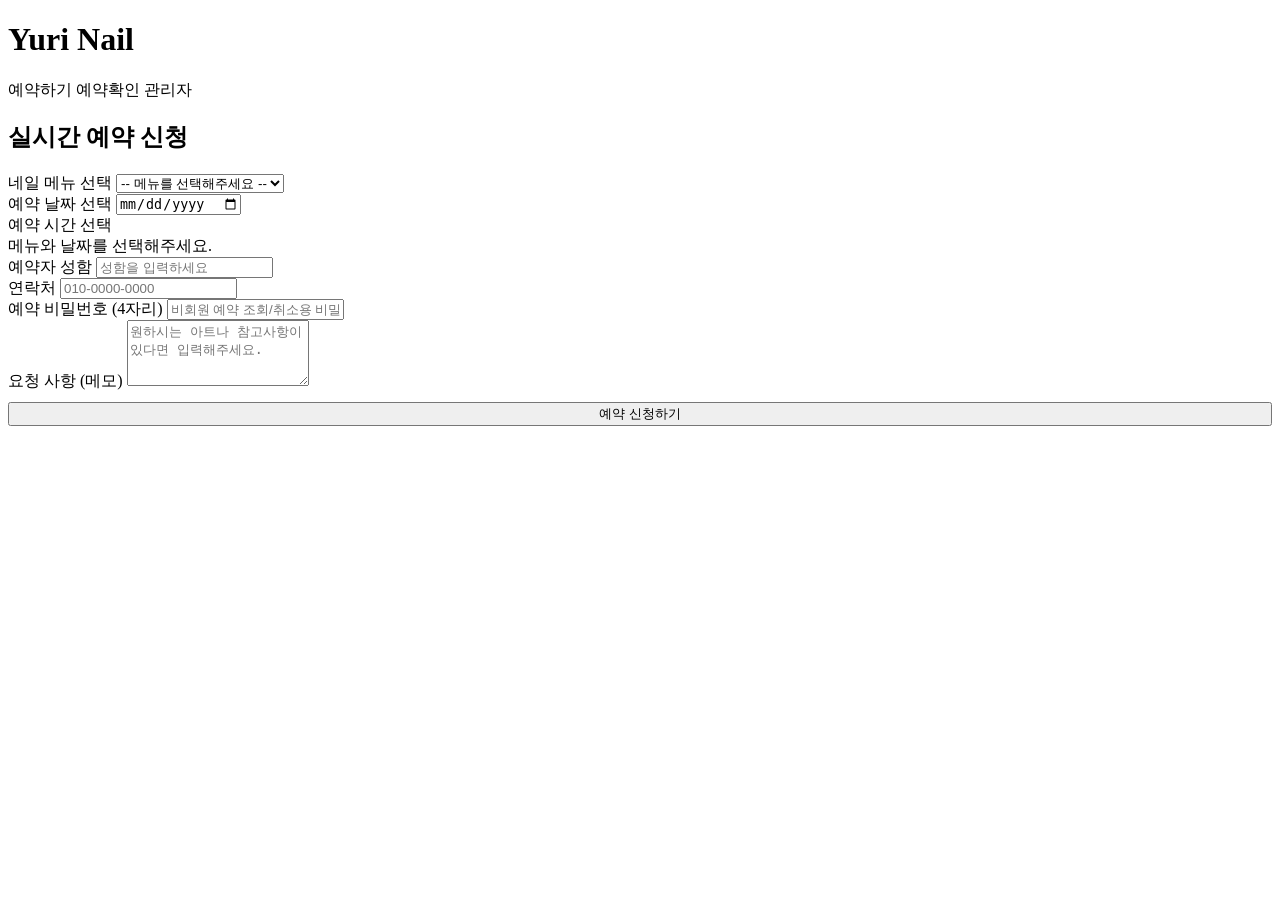
<file: target/classes/templates/customer/index.html>
<!DOCTYPE html>
<html xmlns:th="http://www.thymeleaf.org">
<head>
    <meta charset="UTF-8">
    <title>유리네일 - 예약하기</title>
    <link rel="stylesheet" th:href="@{/css/style.css}">
    <link href="https://fonts.googleapis.com/css2?family=Noto+Sans+KR:wght@300;400;500;700&display=swap" rel="stylesheet">
</head>
<body>
    <header>
        <h1>Yuri Nail</h1>
        <nav>
            <a th:href="@{/}">예약하기</a>
            <a th:href="@{/confirm}">예약확인</a>
            <a th:href="@{/admin/login}">관리자</a>
        </nav>
    </header>

    <div class="container">
        <div class="card">
            <h2>실시간 예약 신청</h2>
            <div class="flex-container">
                <!-- 예약 설정 영역 -->
                <div class="flex-child">
                    <div class="form-group">
                        <label for="menuSelect">네일 메뉴 선택</label>
                        <select id="menuSelect" class="form-control">
                            <option value="">-- 메뉴를 선택해주세요 --</option>
                            <option th:each="menu : ${menus}" th:value="${menu.menuId}" th:data-duration="${menu.durationMinutes}" th:text="${menu.menuName + ' (' + menu.price + '원 / ' + menu.durationMinutes + '분)'}"></option>
                        </select>
                    </div>

                    <div class="form-group">
                        <label for="dateSelect">예약 날짜 선택</label>
                        <input type="date" id="dateSelect" class="form-control">
                    </div>

                    <!-- 시간 슬롯 표시 영역 -->
                    <div class="form-group">
                        <label>예약 시간 선택</label>
                        <div id="slotsContainer" class="slots-container">
                            <div class="slot-item disabled">메뉴와 날짜를 선택해주세요.</div>
                        </div>
                    </div>
                </div>

                <!-- 고객 정보 입력 영역 -->
                <div class="flex-child">
                    <form id="reservationForm">
                        <input type="hidden" id="selectedStartTime">
                        
                        <div class="form-group">
                            <label for="customerName">예약자 성함</label>
                            <input type="text" id="customerName" class="form-control" placeholder="성함을 입력하세요" required>
                        </div>

                        <div class="form-group">
                            <label for="customerPhone">연락처</label>
                            <input type="tel" id="customerPhone" class="form-control" placeholder="010-0000-0000" required>
                        </div>

                        <div class="form-group">
                            <label for="password">예약 비밀번호 (4자리)</label>
                            <input type="password" id="password" class="form-control" maxlength="4" placeholder="비회원 예약 조회/취소용 비밀번호" required>
                        </div>

                        <div class="form-group">
                            <label for="memo">요청 사항 (메모)</label>
                            <textarea id="memo" class="form-control" rows="4" placeholder="원하시는 아트나 참고사항이 있다면 입력해주세요."></textarea>
                        </div>

                        <button type="submit" class="btn btn-primary" style="width: 100%; margin-top: 10px;">예약 신청하기</button>
                    </form>
                </div>
            </div>
        </div>
    </div>

    <script>
        // 오늘 날짜 이전은 선택 불가하도록 설정
        const today = new Date().toISOString().split('T')[0];
        document.getElementById('dateSelect').min = today;

        const menuSelect = document.getElementById('menuSelect');
        const dateSelect = document.getElementById('dateSelect');
        const slotsContainer = document.getElementById('slotsContainer');
        const selectedStartTimeInput = document.getElementById('selectedStartTime');
        let selectedSlotElement = null;

        // 슬롯 로드 함수
        function loadSlots() {
            const menuId = menuSelect.value;
            const date = dateSelect.value;

            if (!menuId || !date) {
                slotsContainer.innerHTML = '<div class="slot-item disabled" style="grid-column: 1/-1;">메뉴와 날짜를 선택해주세요.</div>';
                selectedStartTimeInput.value = '';
                return;
            }

            slotsContainer.innerHTML = '<div class="slot-item disabled" style="grid-column: 1/-1;">가능한 예약 시간을 조회 중입니다...</div>';

            fetch(`/api/reservations/slots?date=${date}&menuId=${menuId}`)
                .then(response => response.json())
                .then(slots => {
                    slotsContainer.innerHTML = '';
                    if (slots.length === 0) {
                        slotsContainer.innerHTML = '<div class="slot-item disabled" style="grid-column: 1/-1;">선택하신 날짜에 예약 가능한 시간대가 없습니다.</div>';
                        return;
                    }

                    slots.forEach(slot => {
                        const slotDiv = document.createElement('div');
                        slotDiv.className = 'slot-item';
                        slotDiv.textContent = slot.startTime.substring(0, 5); // HH:mm 포맷팅

                        if (slot.available) {
                            slotDiv.classList.add('available');
                            slotDiv.addEventListener('click', () => {
                                if (selectedSlotElement) {
                                    selectedSlotElement.classList.remove('selected');
                                }
                                slotDiv.classList.add('selected');
                                selectedSlotElement = slotDiv;
                                selectedStartTimeInput.value = slot.startTime;
                            });
                        } else {
                            slotDiv.classList.add('disabled');
                        }

                        slotsContainer.appendChild(slotDiv);
                    });
                })
                .catch(error => {
                    console.error('Error fetching slots:', error);
                    slotsContainer.innerHTML = '<div class="slot-item disabled" style="grid-column: 1/-1;">시간표를 조회하는 동안 오류가 발생했습니다.</div>';
                });
        }

        menuSelect.addEventListener('change', loadSlots);
        dateSelect.addEventListener('change', loadSlots);

        // 예약 폼 제출 처리
        document.getElementById('reservationForm').addEventListener('submit', function(e) {
            e.preventDefault();

            const menuId = menuSelect.value;
            const resDate = dateSelect.value;
            const startTime = selectedStartTimeInput.value;
            const customerName = document.getElementById('customerName').value;
            const customerPhone = document.getElementById('customerPhone').value;
            const password = document.getElementById('password').value;
            const memo = document.getElementById('memo').value;

            if (!menuId || !resDate) {
                alert('메뉴와 날짜를 선택해주세요.');
                return;
            }

            if (!startTime) {
                alert('원하시는 예약 시간을 선택해주세요.');
                return;
            }

            const reservationData = {
                menuId: parseInt(menuId),
                resDate: resDate,
                startTime: startTime,
                customerName: customerName,
                customerPhone: customerPhone,
                password: password,
                memo: memo
            };

            fetch('/api/reservations', {
                method: 'POST',
                headers: {
                    'Content-Type': 'application/json'
                },
                body: JSON.stringify(reservationData)
            })
            .then(async response => {
                const text = await response.text();
                if (response.ok) {
                    alert('예약이 성공적으로 접수되었습니다. 관리자 승인 후 확정됩니다.');
                    window.location.reload();
                } else {
                    alert(text || '예약 신청에 실패했습니다.');
                }
            })
            .catch(error => {
                console.error('Error submitting reservation:', error);
                alert('오류가 발생했습니다. 잠시 후 다시 시도해주세요.');
            });
        });
    </script>
</body>
</html>
</file>
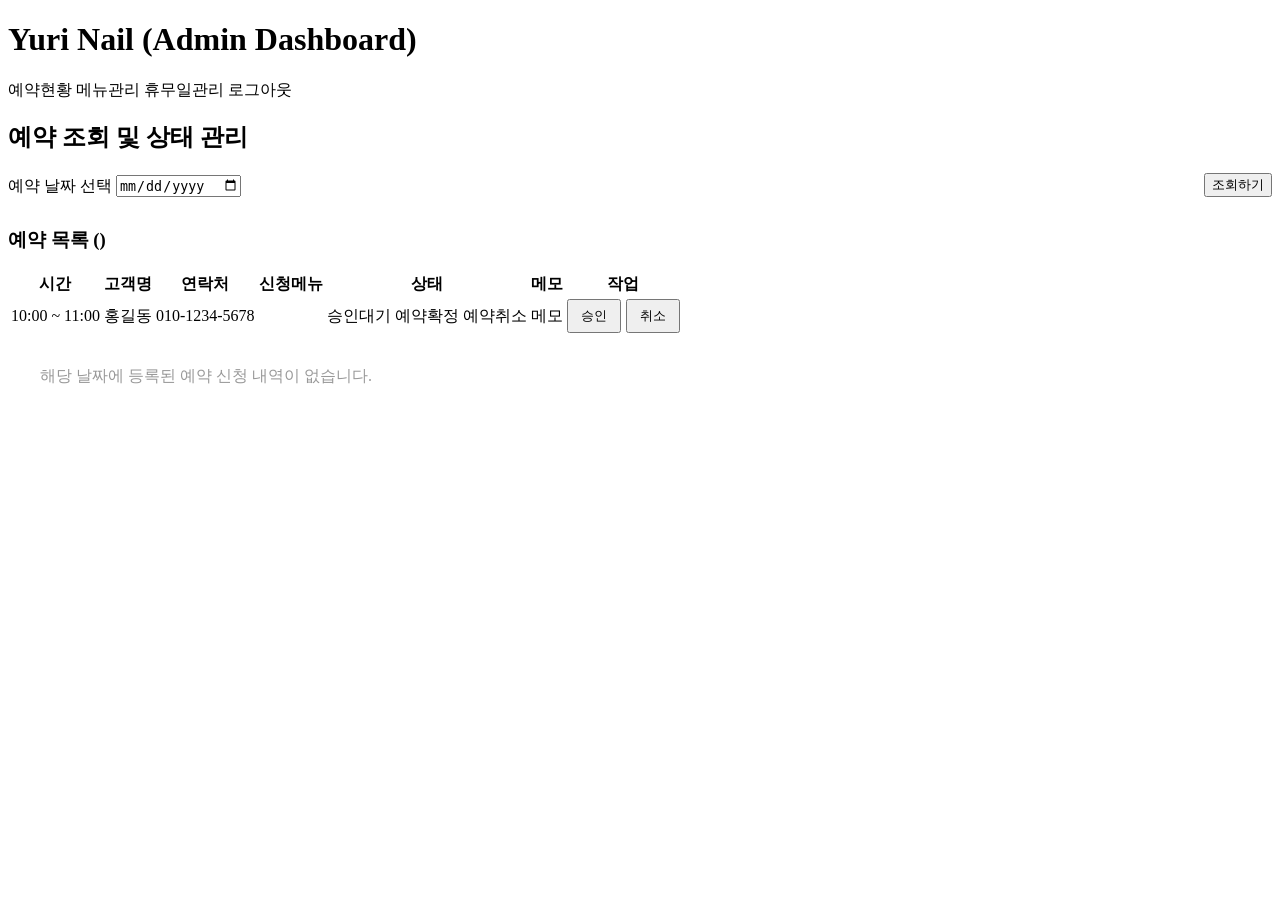
<file: target/classes/templates/admin/dashboard.html>
<!DOCTYPE html>
<html xmlns:th="http://www.thymeleaf.org">
<head>
    <meta charset="UTF-8">
    <title>유리네일 관리자 - 대시보드</title>
    <link rel="stylesheet" th:href="@{/css/style.css}">
    <link href="https://fonts.googleapis.com/css2?family=Noto+Sans+KR:wght@300;400;500;700&display=swap" rel="stylesheet">
</head>
<body>
    <header>
        <h1>Yuri Nail (Admin Dashboard)</h1>
        <nav>
            <a th:href="@{/admin/dashboard}">예약현황</a>
            <a th:href="@{/admin/menu}">메뉴관리</a>
            <a th:href="@{/admin/offday}">휴무일관리</a>
            <a th:href="@{/admin/logout}">로그아웃</a>
        </nav>
    </header>

    <div class="container">
        <div class="card">
            <h2>예약 조회 및 상태 관리</h2>
            
            <!-- 날짜 필터 -->
            <form id="filterForm" method="get" th:action="@{/admin/dashboard}" style="display:flex; align-items:flex-end; gap: 15px; margin-bottom: 30px;">
                <div class="form-group" style="margin-bottom:0; flex:1;">
                    <label for="dateSelect" style="margin-bottom: 5px;">예약 날짜 선택</label>
                    <input type="date" id="dateSelect" name="date" class="form-control" th:value="${currentDate}">
                </div>
                <button type="submit" class="btn btn-primary">조회하기</button>
            </form>

            <!-- 예약 목록 테이블 -->
            <h3>예약 목록 (<span th:text="${currentDate}"></span>)</h3>
            <table class="table">
                <thead>
                    <tr>
                        <th>시간</th>
                        <th>고객명</th>
                        <th>연락처</th>
                        <th>신청메뉴</th>
                        <th>상태</th>
                        <th>메모</th>
                        <th>작업</th>
                    </tr>
                </thead>
                <tbody>
                    <tr th:each="res : ${reservations}">
                        <td th:text="${res.startTime.toString().substring(0, 5) + ' ~ ' + res.endTime.toString().substring(0, 5)}">10:00 ~ 11:00</td>
                        <td th:text="${res.customerName}">홍길동</td>
                        <td th:text="${res.customerPhone}">010-1234-5678</td>
                        <td>
                            <!-- 메뉴 ID로 메뉴명 찾기 -->
                            <span th:each="m : ${menus}" th:if="${m.menuId == res.menuId}" th:text="${m.menuName}"></span>
                        </td>
                        <td>
                            <span th:if="${res.status == 'PENDING'}" class="badge badge-pending">승인대기</span>
                            <span th:if="${res.status == 'CONFIRMED'}" class="badge badge-confirmed">예약확정</span>
                            <span th:if="${res.status == 'CANCELLED'}" class="badge badge-cancelled">예약취소</span>
                        </td>
                        <td th:text="${res.memo}">메모</td>
                        <td>
                            <div style="display:flex; gap: 5px;">
                                <!-- PENDING 상태일 때만 승인 버튼 노출 -->
                                <form th:if="${res.status == 'PENDING'}" th:action="@{'/admin/reservations/approve/' + ${res.reservationId}}" method="post" onsubmit="return confirm('예약을 승인하시겠습니까?');">
                                    <input type="hidden" name="date" th:value="${currentDate}">
                                    <button type="submit" class="btn btn-primary" style="padding: 6px 12px; font-size:13px;">승인</button>
                                </form>
                                <!-- CANCELLED 가 아닐 때만 취소 버튼 노출 -->
                                <form th:if="${res.status != 'CANCELLED'}" th:action="@{'/admin/reservations/cancel/' + ${res.reservationId}}" method="post" onsubmit="return confirm('예약을 취소하시겠습니까?');">
                                    <input type="hidden" name="date" th:value="${currentDate}">
                                    <button type="submit" class="btn btn-danger" style="padding: 6px 12px; font-size:13px;">취소</button>
                                </form>
                            </div>
                        </td>
                    </tr>
                    <tr th:if="${#lists.isEmpty(reservations)}">
                        <td colspan="7" class="text-center" style="padding: 30px; color:#999;">해당 날짜에 등록된 예약 신청 내역이 없습니다.</td>
                    </tr>
                </tbody>
            </table>
        </div>
    </div>
</body>
</html>
</file>
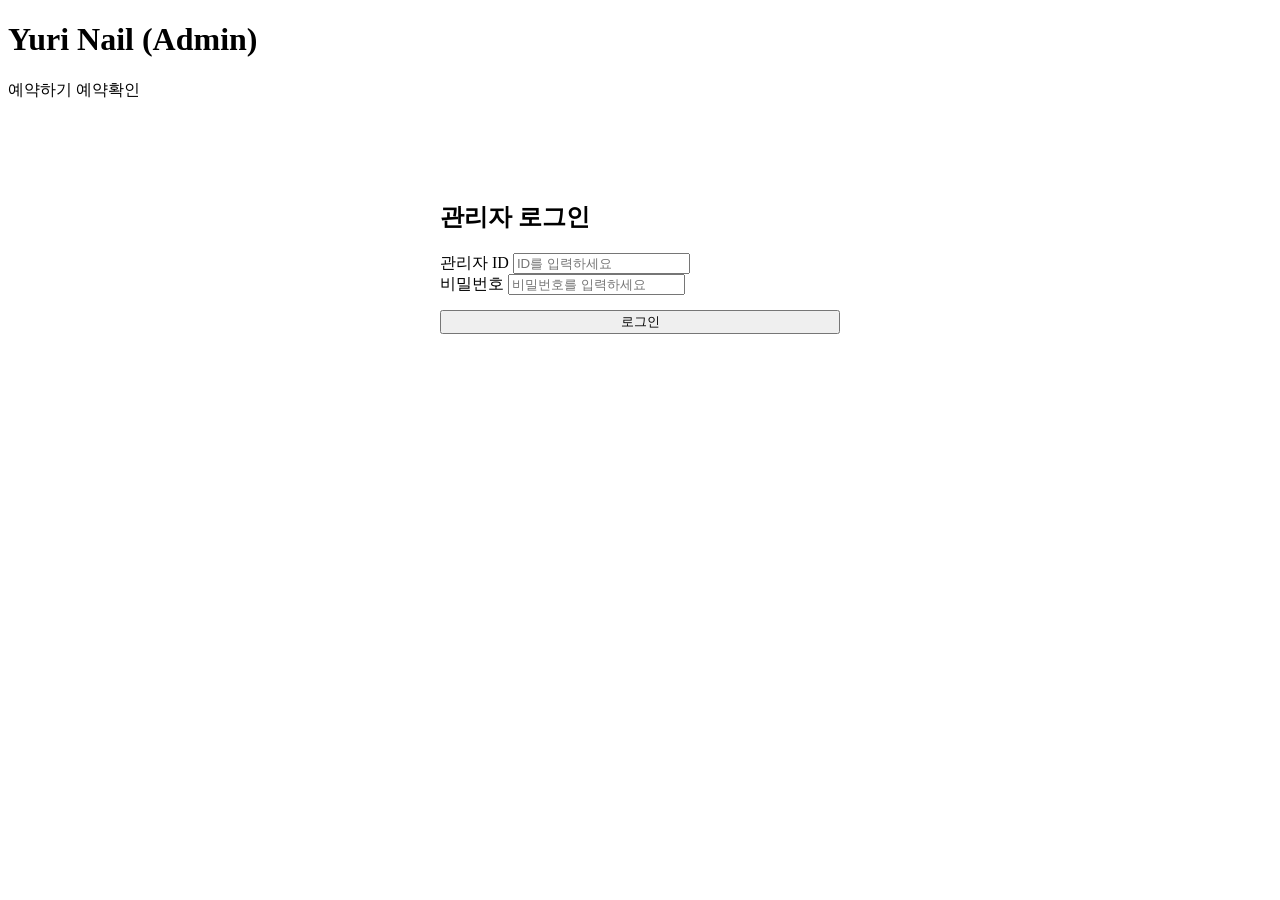
<file: target/classes/templates/admin/login.html>
<!DOCTYPE html>
<html xmlns:th="http://www.thymeleaf.org">
<head>
    <meta charset="UTF-8">
    <title>유리네일 - 관리자 로그인</title>
    <link rel="stylesheet" th:href="@{/css/style.css}">
    <link href="https://fonts.googleapis.com/css2?family=Noto+Sans+KR:wght@300;400;500;700&display=swap" rel="stylesheet">
    <style>
        .login-box {
            max-width: 400px;
            margin: 100px auto;
        }
    </style>
</head>
<body>
    <header>
        <h1>Yuri Nail (Admin)</h1>
        <nav>
            <a th:href="@{/}">예약하기</a>
            <a th:href="@{/confirm}">예약확인</a>
        </nav>
    </header>

    <div class="container">
        <div class="card login-box">
            <h2 class="text-center">관리자 로그인</h2>
            <form th:action="@{/admin/login}" method="post" style="margin-top: 20px;">
                <div class="form-group">
                    <label for="username">관리자 ID</label>
                    <input type="text" id="username" name="username" class="form-control" placeholder="ID를 입력하세요" required>
                </div>
                <div class="form-group">
                    <label for="password">비밀번호</label>
                    <input type="password" id="password" name="password" class="form-control" placeholder="비밀번호를 입력하세요" required>
                </div>
                
                <div th:if="${error}" style="color: var(--danger-color); font-weight: 500; margin-bottom: 15px; font-size: 14px;" class="text-center">
                    <span th:text="${error}"></span>
                </div>

                <button type="submit" class="btn btn-primary" style="width: 100%;">로그인</button>
            </form>
        </div>
    </div>
</body>
</html>
</file>
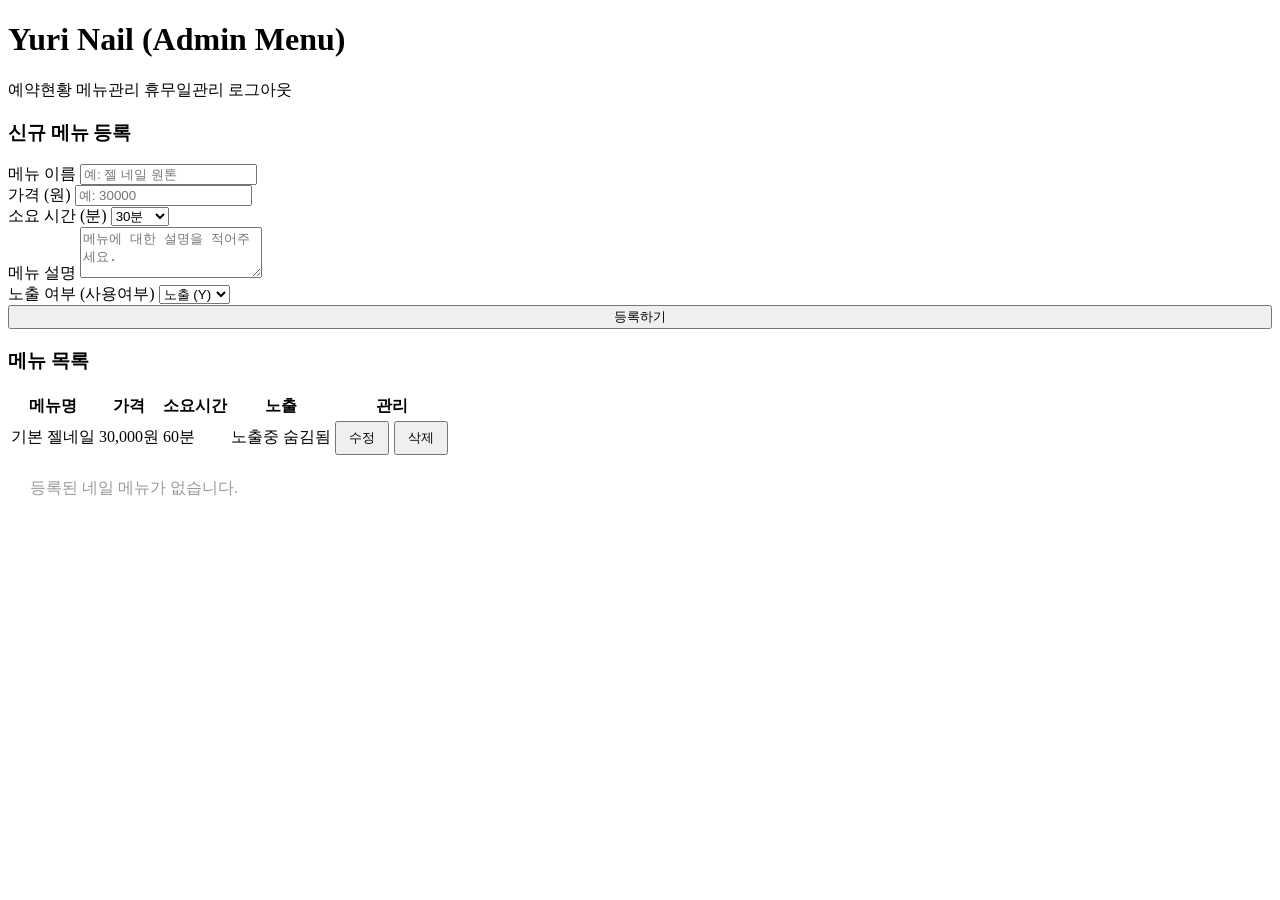
<file: target/classes/templates/admin/menu.html>
<!DOCTYPE html>
<html xmlns:th="http://www.thymeleaf.org">
<head>
    <meta charset="UTF-8">
    <title>유리네일 관리자 - 메뉴 관리</title>
    <link rel="stylesheet" th:href="@{/css/style.css}">
    <link href="https://fonts.googleapis.com/css2?family=Noto+Sans+KR:wght@300;400;500;700&display=swap" rel="stylesheet">
</head>
<body>
    <header>
        <h1>Yuri Nail (Admin Menu)</h1>
        <nav>
            <a th:href="@{/admin/dashboard}">예약현황</a>
            <a th:href="@{/admin/menu}">메뉴관리</a>
            <a th:href="@{/admin/offday}">휴무일관리</a>
            <a th:href="@{/admin/logout}">로그아웃</a>
        </nav>
    </header>

    <div class="container">
        <div class="flex-container">
            <!-- 메뉴 등록/수정 폼 -->
            <div class="flex-child" style="flex: 0 0 350px;">
                <div class="card">
                    <h3 id="formTitle">신규 메뉴 등록</h3>
                    <form id="menuForm" method="post" th:action="@{/admin/menu/add}">
                        <!-- 수정 모드용 hidden ID -->
                        <input type="hidden" id="menuId" name="menuId">

                        <div class="form-group">
                            <label for="menuName">메뉴 이름</label>
                            <input type="text" id="menuName" name="menuName" class="form-control" placeholder="예: 젤 네일 원톤" required>
                        </div>

                        <div class="form-group">
                            <label for="price">가격 (원)</label>
                            <input type="number" id="price" name="price" class="form-control" placeholder="예: 30000" min="0" required>
                        </div>

                        <div class="form-group">
                            <label for="durationMinutes">소요 시간 (분)</label>
                            <select id="durationMinutes" name="durationMinutes" class="form-control" required>
                                <option value="30">30분</option>
                                <option value="60">60분</option>
                                <option value="90">90분</option>
                                <option value="120">120분</option>
                                <option value="150">150분</option>
                                <option value="180">180분</option>
                            </select>
                        </div>

                        <div class="form-group">
                            <label for="description">메뉴 설명</label>
                            <textarea id="description" name="description" class="form-control" rows="3" placeholder="메뉴에 대한 설명을 적어주세요."></textarea>
                        </div>

                        <div class="form-group">
                            <label for="useYn">노출 여부 (사용여부)</label>
                            <select id="useYn" name="useYn" class="form-control">
                                <option value="Y">노출 (Y)</option>
                                <option value="N">숨김 (N)</option>
                            </select>
                        </div>

                        <div style="display:flex; gap:10px;">
                            <button type="submit" id="submitBtn" class="btn btn-primary" style="flex:1;">등록하기</button>
                            <button type="button" id="cancelBtn" class="btn btn-secondary" style="display:none; flex:1;" onclick="setRegisterMode()">취소</button>
                        </div>
                    </form>
                </div>
            </div>

            <!-- 메뉴 목록 리스트 -->
            <div class="flex-child">
                <div class="card">
                    <h3>메뉴 목록</h3>
                    <table class="table">
                        <thead>
                            <tr>
                                <th>메뉴명</th>
                                <th>가격</th>
                                <th>소요시간</th>
                                <th>노출</th>
                                <th>관리</th>
                            </tr>
                        </thead>
                        <tbody>
                            <tr th:each="menu : ${menus}">
                                <td th:text="${menu.menuName}">기본 젤네일</td>
                                <td th:text="${#numbers.formatInteger(menu.price, 0, 'COMMA') + '원'}">30,000원</td>
                                <td th:text="${menu.durationMinutes + '분'}">60분</td>
                                <td>
                                    <span th:if="${menu.useYn == 'Y'}" class="badge badge-confirmed">노출중</span>
                                    <span th:if="${menu.useYn == 'N'}" class="badge badge-cancelled">숨김됨</span>
                                </td>
                                <td>
                                    <div style="display:flex; gap:5px;">
                                        <button class="btn btn-secondary" style="padding:6px 12px; font-size:13px;" th:onclick="setEditMode([[${menu.menuId}]], [[${menu.menuName}]], [[${menu.price}]], [[${menu.durationMinutes}]], [[${menu.description}]], [[${menu.useYn}]])">수정</button>
                                        <form th:action="@{'/admin/menu/delete/' + ${menu.menuId}}" method="post" onsubmit="return confirm('이 메뉴를 삭제하시겠습니까? 관련 예약 신청 내역에 영향을 줄 수 있습니다.');">
                                            <button type="submit" class="btn btn-danger" style="padding:6px 12px; font-size:13px;">삭제</button>
                                        </form>
                                    </div>
                                </td>
                            </tr>
                            <tr th:if="${#lists.isEmpty(menus)}">
                                <td colspan="5" class="text-center" style="padding: 20px; color:#999;">등록된 네일 메뉴가 없습니다.</td>
                            </tr>
                        </tbody>
                    </table>
                </div>
            </div>
        </div>
    </div>

    <script>
        const menuForm = document.getElementById('menuForm');
        const formTitle = document.getElementById('formTitle');
        const submitBtn = document.getElementById('submitBtn');
        const cancelBtn = document.getElementById('cancelBtn');

        const menuIdInput = document.getElementById('menuId');
        const menuNameInput = document.getElementById('menuName');
        const priceInput = document.getElementById('price');
        const durationSelect = document.getElementById('durationMinutes');
        const descriptionInput = document.getElementById('description');
        const useYnSelect = document.getElementById('useYn');

        // 수정 모드 세팅
        function setEditMode(id, name, price, duration, description, useYn) {
            formTitle.textContent = '메뉴 수정';
            menuForm.action = '/admin/menu/update';
            
            menuIdInput.value = id;
            menuNameInput.value = name;
            priceInput.value = price;
            durationSelect.value = duration;
            descriptionInput.value = description || '';
            useYnSelect.value = useYn;

            submitBtn.textContent = '수정 완료';
            cancelBtn.style.display = 'inline-block';
        }

        // 등록 모드 세팅 (취소 시)
        function setRegisterMode() {
            formTitle.textContent = '신규 메뉴 등록';
            menuForm.action = '/admin/menu/add';
            
            menuIdInput.value = '';
            menuForm.reset();

            submitBtn.textContent = '등록하기';
            cancelBtn.style.display = 'none';
        }
    </script>
</body>
</html>
</file>
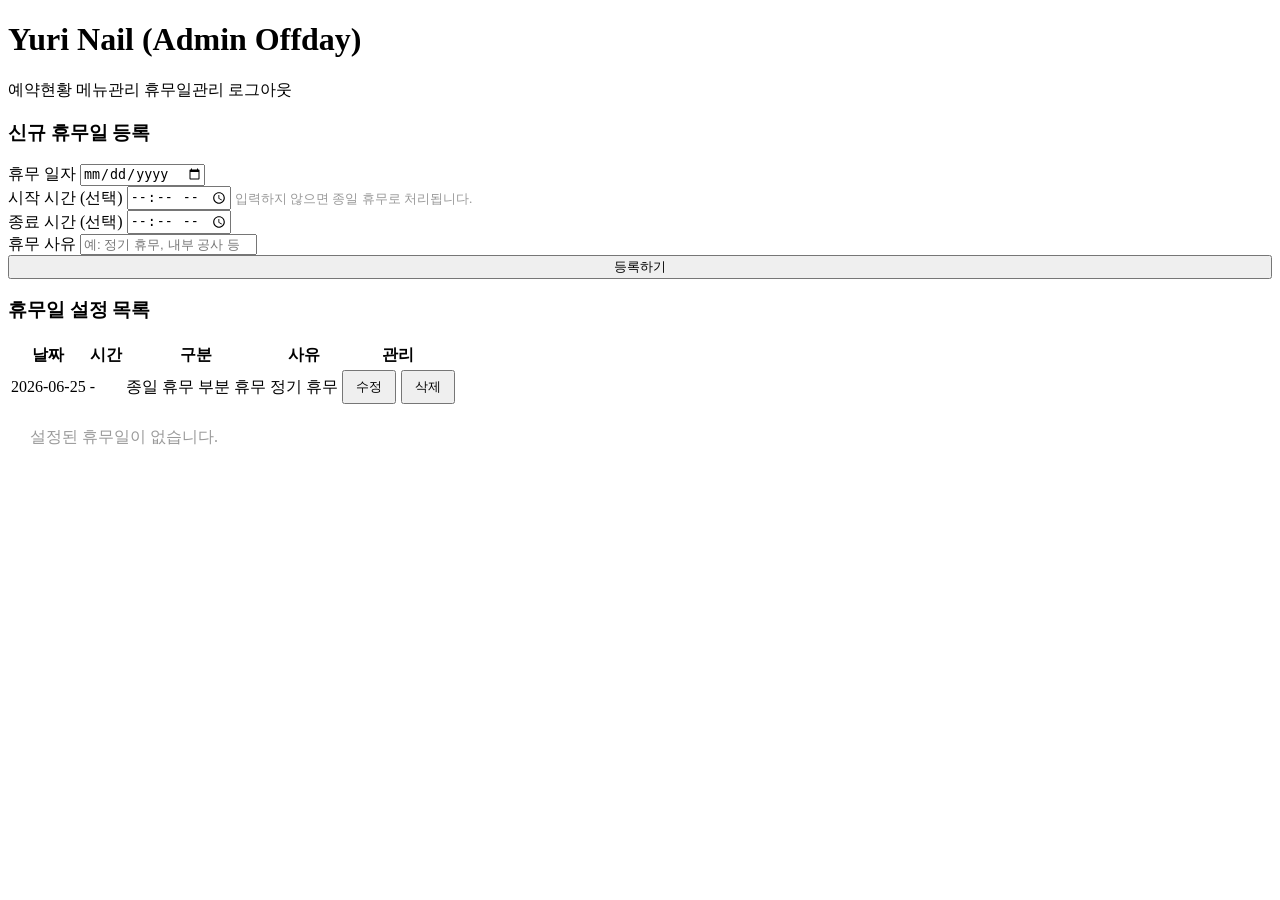
<file: target/classes/templates/admin/offday.html>
<!DOCTYPE html>
<html xmlns:th="http://www.thymeleaf.org">
<head>
    <meta charset="UTF-8">
    <title>유리네일 관리자 - 휴무일 관리</title>
    <link rel="stylesheet" th:href="@{/css/style.css}">
    <link href="https://fonts.googleapis.com/css2?family=Noto+Sans+KR:wght@300;400;500;700&display=swap" rel="stylesheet">
</head>
<body>
    <header>
        <h1>Yuri Nail (Admin Offday)</h1>
        <nav>
            <a th:href="@{/admin/dashboard}">예약현황</a>
            <a th:href="@{/admin/menu}">메뉴관리</a>
            <a th:href="@{/admin/offday}">휴무일관리</a>
            <a th:href="@{/admin/logout}">로그아웃</a>
        </nav>
    </header>

    <div class="container">
        <div class="flex-container">
            <!-- 휴무일 등록/수정 폼 -->
            <div class="flex-child" style="flex: 0 0 350px;">
                <div class="card">
                    <h3 id="formTitle">신규 휴무일 등록</h3>
                    <form id="offdayForm" method="post" th:action="@{/admin/offday/add}">
                        <!-- 수정 모드용 hidden ID -->
                        <input type="hidden" id="offdayId" name="offdayId">

                        <div class="form-group">
                            <label for="offDate">휴무 일자</label>
                            <input type="date" id="offDate" name="offDate" class="form-control" required>
                        </div>

                        <div class="form-group">
                            <label for="startTime">시작 시간 (선택)</label>
                            <input type="time" id="startTime" name="startTime" class="form-control">
                            <small style="color: #999;">입력하지 않으면 종일 휴무로 처리됩니다.</small>
                        </div>

                        <div class="form-group">
                            <label for="endTime">종료 시간 (선택)</label>
                            <input type="time" id="endTime" name="endTime" class="form-control">
                        </div>

                        <div class="form-group">
                            <label for="offReason">휴무 사유</label>
                            <input type="text" id="offReason" name="offReason" class="form-control" placeholder="예: 정기 휴무, 내부 공사 등" required>
                        </div>

                        <div style="display:flex; gap:10px;">
                            <button type="submit" id="submitBtn" class="btn btn-primary" style="flex:1;">등록하기</button>
                            <button type="button" id="cancelBtn" class="btn btn-secondary" style="display:none; flex:1;" onclick="setRegisterMode()">취소</button>
                        </div>
                    </form>
                </div>
            </div>

            <!-- 휴무일 목록 리스트 -->
            <div class="flex-child">
                <div class="card">
                    <h3>휴무일 설정 목록</h3>
                    <table class="table">
                        <thead>
                            <tr>
                                <th>날짜</th>
                                <th>시간</th>
                                <th>구분</th>
                                <th>사유</th>
                                <th>관리</th>
                            </tr>
                        </thead>
                        <tbody>
                            <tr th:each="offday : ${offdays}">
                                <td th:text="${offday.offDate}">2026-06-25</td>
                                <td>
                                    <span th:if="${offday.startTime != null && offday.endTime != null}" th:text="${offday.startTime.toString().substring(0, 5) + ' ~ ' + offday.endTime.toString().substring(0, 5)}"></span>
                                    <span th:if="${offday.startTime == null || offday.endTime == null}">-</span>
                                </td>
                                <td>
                                    <span th:if="${offday.startTime == null || offday.endTime == null}" class="badge badge-cancelled">종일 휴무</span>
                                    <span th:if="${offday.startTime != null && offday.endTime != null}" class="badge badge-pending">부분 휴무</span>
                                </td>
                                <td th:text="${offday.offReason}">정기 휴무</td>
                                <td>
                                    <div style="display:flex; gap:5px;">
                                        <button class="btn btn-secondary" style="padding:6px 12px; font-size:13px;" th:onclick="setEditMode([[${offday.offdayId}]], [[${offday.offDate}]], [[${offday.startTime != null ? offday.startTime.toString().substring(0, 5) : ''}]], [[${offday.endTime != null ? offday.endTime.toString().substring(0, 5) : ''}]], [[${offday.offReason}]])">수정</button>
                                        <form th:action="@{'/admin/offday/delete/' + ${offday.offdayId}}" method="post" onsubmit="return confirm('이 휴무 설정을 삭제하시겠습니까?');">
                                            <button type="submit" class="btn btn-danger" style="padding:6px 12px; font-size:13px;">삭제</button>
                                        </form>
                                    </div>
                                </td>
                            </tr>
                            <tr th:if="${#lists.isEmpty(offdays)}">
                                <td colspan="5" class="text-center" style="padding: 20px; color:#999;">설정된 휴무일이 없습니다.</td>
                            </tr>
                        </tbody>
                    </table>
                </div>
            </div>
        </div>
    </div>

    <script>
        const offdayForm = document.getElementById('offdayForm');
        const formTitle = document.getElementById('formTitle');
        const submitBtn = document.getElementById('submitBtn');
        const cancelBtn = document.getElementById('cancelBtn');

        const offdayIdInput = document.getElementById('offdayId');
        const offDateInput = document.getElementById('offDate');
        const startTimeInput = document.getElementById('startTime');
        const endTimeInput = document.getElementById('endTime');
        const offReasonInput = document.getElementById('offReason');

        // 오늘 날짜 이전은 선택 불가하도록 설정
        const today = new Date().toISOString().split('T')[0];
        offDateInput.min = today;

        // 수정 모드 세팅
        function setEditMode(id, date, startTime, endTime, reason) {
            formTitle.textContent = '휴무 설정 수정';
            offdayForm.action = '/admin/offday/update';
            
            offdayIdInput.value = id;
            offDateInput.value = date;
            startTimeInput.value = startTime || '';
            endTimeInput.value = endTime || '';
            offReasonInput.value = reason;

            submitBtn.textContent = '수정 완료';
            cancelBtn.style.display = 'inline-block';
        }

        // 등록 모드 세팅 (취소 시)
        function setRegisterMode() {
            formTitle.textContent = '신규 휴무일 등록';
            offdayForm.action = '/admin/offday/add';
            
            offdayIdInput.value = '';
            offdayForm.reset();

            submitBtn.textContent = '등록하기';
            cancelBtn.style.display = 'none';
        }
    </script>
</body>
</html>
</file>
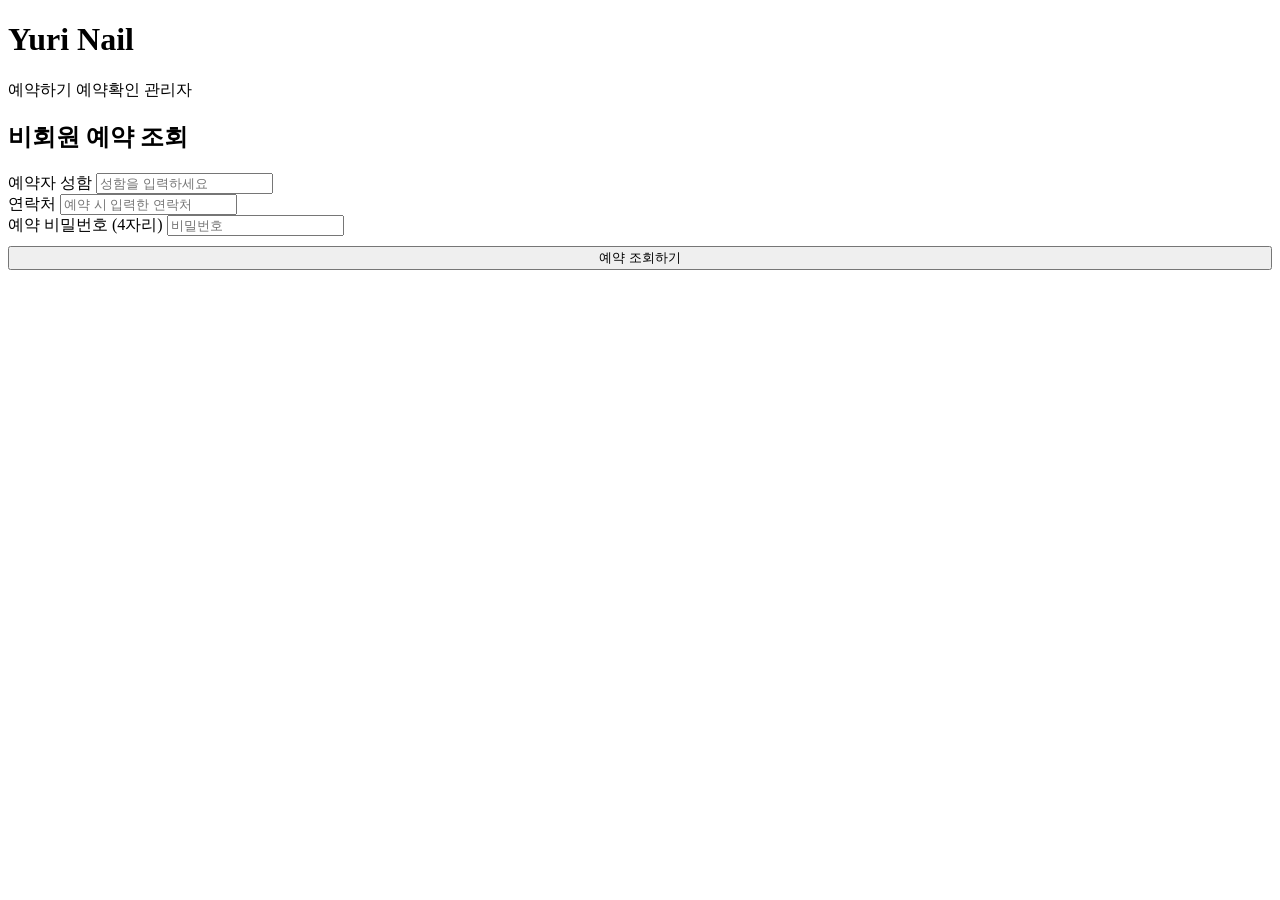
<file: target/classes/templates/customer/confirm.html>
<!DOCTYPE html>
<html xmlns:th="http://www.thymeleaf.org">
<head>
    <meta charset="UTF-8">
    <title>유리네일 - 예약 확인 및 취소</title>
    <link rel="stylesheet" th:href="@{/css/style.css}">
    <link href="https://fonts.googleapis.com/css2?family=Noto+Sans+KR:wght@300;400;500;700&display=swap" rel="stylesheet">
</head>
<body>
    <header>
        <h1>Yuri Nail</h1>
        <nav>
            <a th:href="@{/}">예약하기</a>
            <a th:href="@{/confirm}">예약확인</a>
            <a th:href="@{/admin/login}">관리자</a>
        </nav>
    </header>

    <div class="container">
        <!-- 예약 조회 폼 -->
        <div class="card" id="querySection">
            <h2>비회원 예약 조회</h2>
            <form id="queryForm">
                <div class="form-group">
                    <label for="customerName">예약자 성함</label>
                    <input type="text" id="customerName" class="form-control" placeholder="성함을 입력하세요" required>
                </div>

                <div class="form-group">
                    <label for="customerPhone">연락처</label>
                    <input type="tel" id="customerPhone" class="form-control" placeholder="예약 시 입력한 연락처" required>
                </div>

                <div class="form-group">
                    <label for="password">예약 비밀번호 (4자리)</label>
                    <input type="password" id="password" class="form-control" maxlength="4" placeholder="비밀번호" required>
                </div>

                <button type="submit" class="btn btn-primary" style="width: 100%; margin-top: 10px;">예약 조회하기</button>
            </form>
        </div>

        <!-- 예약 리스트 결과 화면 -->
        <div class="card" id="resultSection" style="display: none;">
            <h2>예약 조회 결과</h2>
            <div id="reservationListContainer">
                <!-- 여기에 동적으로 리스트 생성 -->
            </div>
            <button class="btn btn-secondary" style="margin-top: 20px;" onclick="backToQuery()">다시 조회하기</button>
        </div>
    </div>

    <script>
        const querySection = document.getElementById('querySection');
        const resultSection = document.getElementById('resultSection');
        const reservationListContainer = document.getElementById('reservationListContainer');

        document.getElementById('queryForm').addEventListener('submit', function(e) {
            e.preventDefault();

            const customerName = document.getElementById('customerName').value;
            const customerPhone = document.getElementById('customerPhone').value;
            const password = document.getElementById('password').value;

            fetch('/api/reservations/query', {
                method: 'POST',
                headers: {
                    'Content-Type': 'application/json'
                },
                body: JSON.stringify({
                    customerName: customerName,
                    customerPhone: customerPhone,
                    password: password
                })
            })
            .then(response => response.json())
            .then(reservations => {
                querySection.style.display = 'none';
                resultSection.style.display = 'block';
                reservationListContainer.innerHTML = '';

                if (reservations.length === 0) {
                    reservationListContainer.innerHTML = '<div style="text-align:center; padding: 20px 0; color: #999;">조회된 예약 내역이 없습니다.</div>';
                    return;
                }

                reservations.forEach(res => {
                    const resCard = document.createElement('div');
                    resCard.style.border = '1px solid #ffd1dc';
                    resCard.style.borderRadius = '8px';
                    resCard.style.padding = '15px';
                    resCard.style.marginBottom = '15px';
                    resCard.style.backgroundColor = '#fffcfd';

                    let statusBadgeClass = '';
                    let statusText = '';
                    if (res.status === 'PENDING') {
                        statusBadgeClass = 'badge-pending';
                        statusText = '승인대기';
                    } else if (res.status === 'CONFIRMED') {
                        statusBadgeClass = 'badge-confirmed';
                        statusText = '예약확정';
                    } else if (res.status === 'CANCELLED') {
                        statusBadgeClass = 'badge-cancelled';
                        statusText = '예약취소';
                    }

                    // 시간 포맷 정리
                    const timeRange = `${res.startTime.substring(0, 5)} ~ ${res.endTime.substring(0, 5)}`;

                    resCard.innerHTML = `
                        <div style="display:flex; justify-content:space-between; align-items:center; margin-bottom: 10px;">
                            <span class="badge ${statusBadgeClass}">${statusText}</span>
                            <span style="color:#999; font-size:13px;">등록일: ${res.insDt.replace('T', ' ').substring(0, 16)}</span>
                        </div>
                        <div style="margin-bottom: 8px;">
                            <strong>예약 일시:</strong> ${res.resDate} (${timeRange})
                        </div>
                        <div style="margin-bottom: 8px;">
                            <strong>메모:</strong> ${res.memo ? res.memo : '없음'}
                        </div>
                    `;

                    // PENDING 혹은 CONFIRMED인 경우에만 취소 버튼 활성화
                    if (res.status === 'PENDING' || res.status === 'CONFIRMED') {
                        const cancelBtn = document.createElement('button');
                        cancelBtn.className = 'btn btn-danger';
                        cancelBtn.style.padding = '8px 15px';
                        cancelBtn.style.fontSize = '13px';
                        cancelBtn.style.marginTop = '10px';
                        cancelBtn.textContent = '예약 취소';
                        cancelBtn.onclick = function() {
                            if (confirm('예약을 취소하시겠습니까?')) {
                                fetch(`/api/reservations/cancel/${res.reservationId}`, {
                                    method: 'POST'
                                })
                                .then(async response => {
                                    const data = await response.json();
                                    if (response.ok) {
                                        alert('예약이 성공적으로 취소되었습니다.');
                                        // 다시 제출하여 갱신
                                        document.getElementById('queryForm').dispatchEvent(new Event('submit'));
                                    } else {
                                        alert(data.message || '예약 취소에 실패했습니다.');
                                    }
                                })
                                .catch(error => {
                                    console.error('Error cancelling reservation:', error);
                                    alert('오류가 발생했습니다.');
                                });
                            }
                        };
                        resCard.appendChild(cancelBtn);
                    }

                    reservationListContainer.appendChild(resCard);
                });
            })
            .catch(error => {
                console.error('Error fetching reservations:', error);
                alert('예약 조회 중 오류가 발생했습니다.');
            });
        });

        function backToQuery() {
            querySection.style.display = 'block';
            resultSection.style.display = 'none';
        }
    </script>
</body>
</html>
</file>
